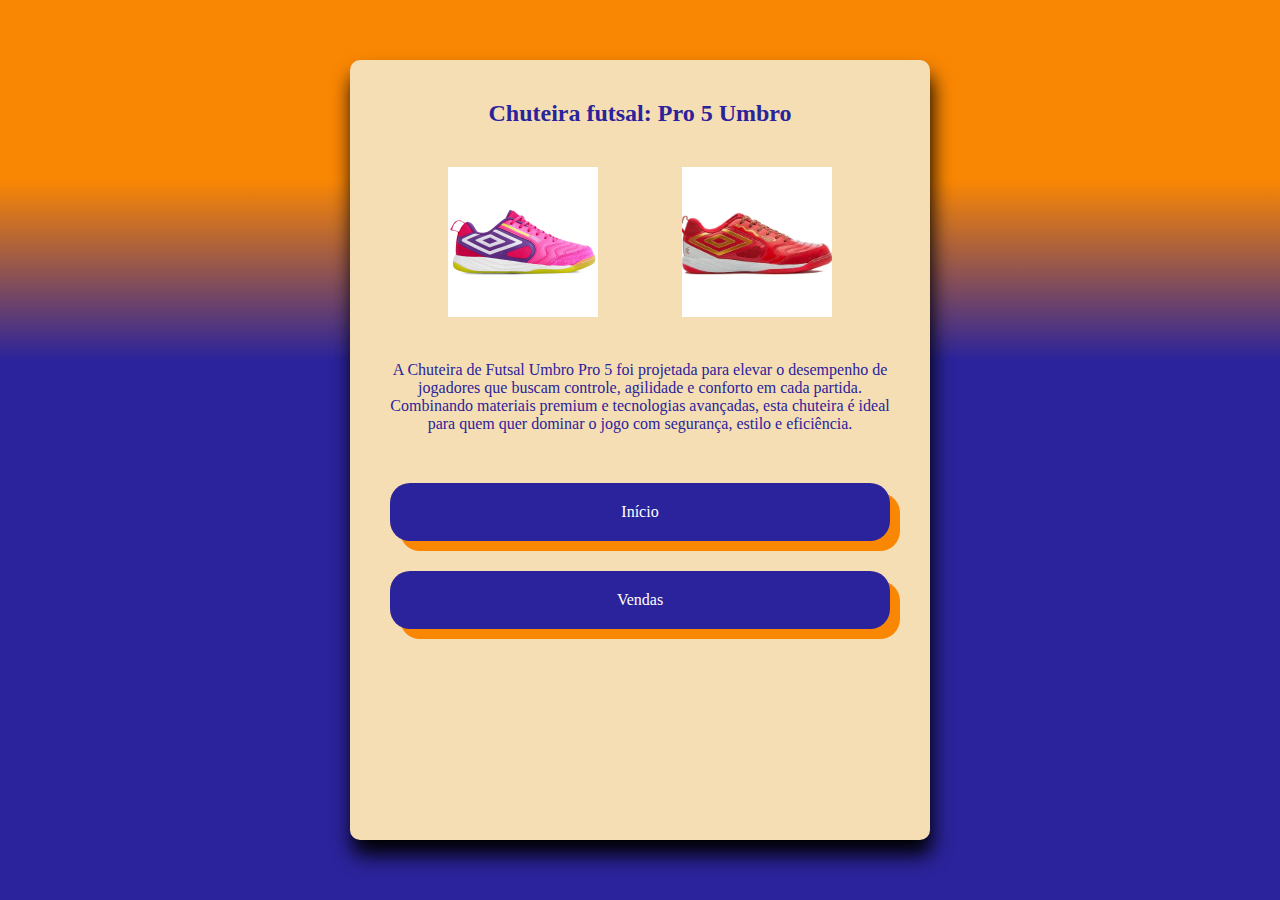
<file: item.html>
<!DOCTYPE html>
<html lang="en">
<head>
    <meta charset="UTF-8">
    <meta name="viewport" content="width=device-width, initial-scale=1.0">
    <title>Document</title>
    <link rel="stylesheet" href="style2.css">
</head>
<body>
    <section>
        <header>
            
    <h2>Chuteira futsal: Pro 5 Umbro</h2>
    <img src="img/chuteira-futsal-umbro-pro-5-bump-masculina-rosa---amarelo-12064-24-08-14-1200x1200.jpg" alt="Chuteira1">
    <img src="img/arrumar_chuteira_futsal_umbro_pro_5_bump_dragon_year_vermelha_masculina_3321_1_e21d4c053880a2a0993e3dcb716973ca.webp" alt="Chuteira2">
    
    <p>A Chuteira de Futsal Umbro Pro 5 foi projetada para elevar o desempenho de jogadores que buscam controle, agilidade e conforto em cada partida.
        Combinando materiais premium e tecnologias avançadas, esta chuteira é ideal para quem quer dominar o jogo com segurança, estilo e eficiência.</p>
    </header>


    <main>
        <a href="index.html">Início</a>
        <a href="venda.html">Vendas</a>
    </main>
    </section>
</body>
</html>
</file>
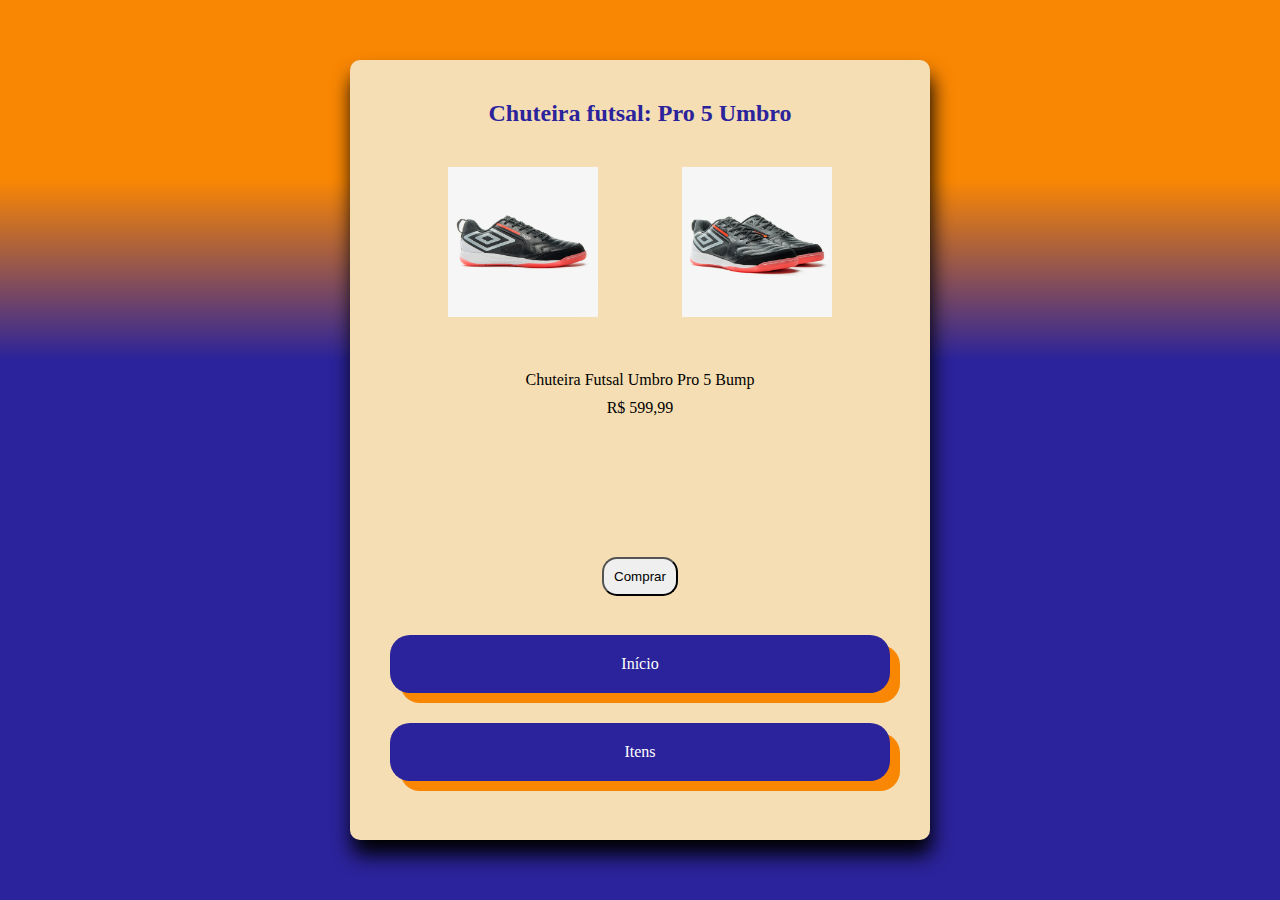
<file: venda.html>
<!DOCTYPE html>
<html lang="en">
<head>
    <meta charset="UTF-8">
    <meta name="viewport" content="width=device-width, initial-scale=1.0">
    <title>Document</title>
    <link rel="stylesheet" href="style2.css">
</head>
<body>
    <section>
        <header>
            
    <h2>Chuteira futsal: Pro 5 Umbro</h2>
    <img src="img/U01FB041_180.webp" alt="Chuteira1">
    <img src="img/U01FB041_180 (1).webp" alt="Chuteira2">
    </header>
    
    <div class="preco">
    <p>Chuteira Futsal Umbro Pro 5 Bump
    </p>
    </div>

    <div>
        <p>R$ 599,99</p>
    </div>

    <div>
        <input type="submit" value="Comprar" class="botao">
    </div>

    <main>
        <a href="index.html">Início</a>
        <a href="item.html">Itens</a>
    </main>
    </section>
</body>
</html>
</file>
<file: style2.css>
*{
    margin: 0;
    padding: 0;
}

body{
    display: flex;
    align-items: center;
    justify-content: center;
    height: 100vh;
    background-image: linear-gradient(rgb(250, 135, 3) 20%, #2b239b 40%);
    animation: float 6s infinite alternate;
    
}

section{
    padding: 40px;
    display: flex;
    flex-direction: column;
    border-radius: 10px;
    background-color: wheat;
    width: 500px;
    height: 700px;
    align-items: center;
    text-align: center;
    box-shadow: 2px 15px 20px #000000;
    gap: 150px;
}


.preco{
    display: flex;
    gap: 1px;
    margin: -140px;
}


header img{
    width: 150px;
    height: 150px;
    padding: 40px;
}

header h2{
    color: #2b239b;
}

header p{
    color: #2b239b;
}

main{
    display: flex;
    flex-direction: column;
    width: 100%;
    gap: 30px;
    margin: -100px;
}

main a{
    background: #2b239b;
    text-decoration: none;
    color: white;
    padding: 20px;
    border-radius: 20px;
    transition: all .1s ease-in-out;
    box-shadow: 10px 10px rgb(250, 135, 3);
}

main a:hover{
    opacity: .85;
}

.footer{
    color: white;
    position: absolute;
    bottom: 20px;
}

@media (max-width: 520px){
    section{
        width: 90%;
        padding: 30px;
    }



    header img{
        width: 100%;
    }
    header h3{
        font-size: 1.3rem;
        color: black;
}

main{
    gap: 15px;
}

main a{
    padding: 10px 0;
    box-shadow: 5px 5px white;
}
}


.botao{
    padding: 10px;
    border-radius: 15px;
    margin: -20px;
    
}
</file>
